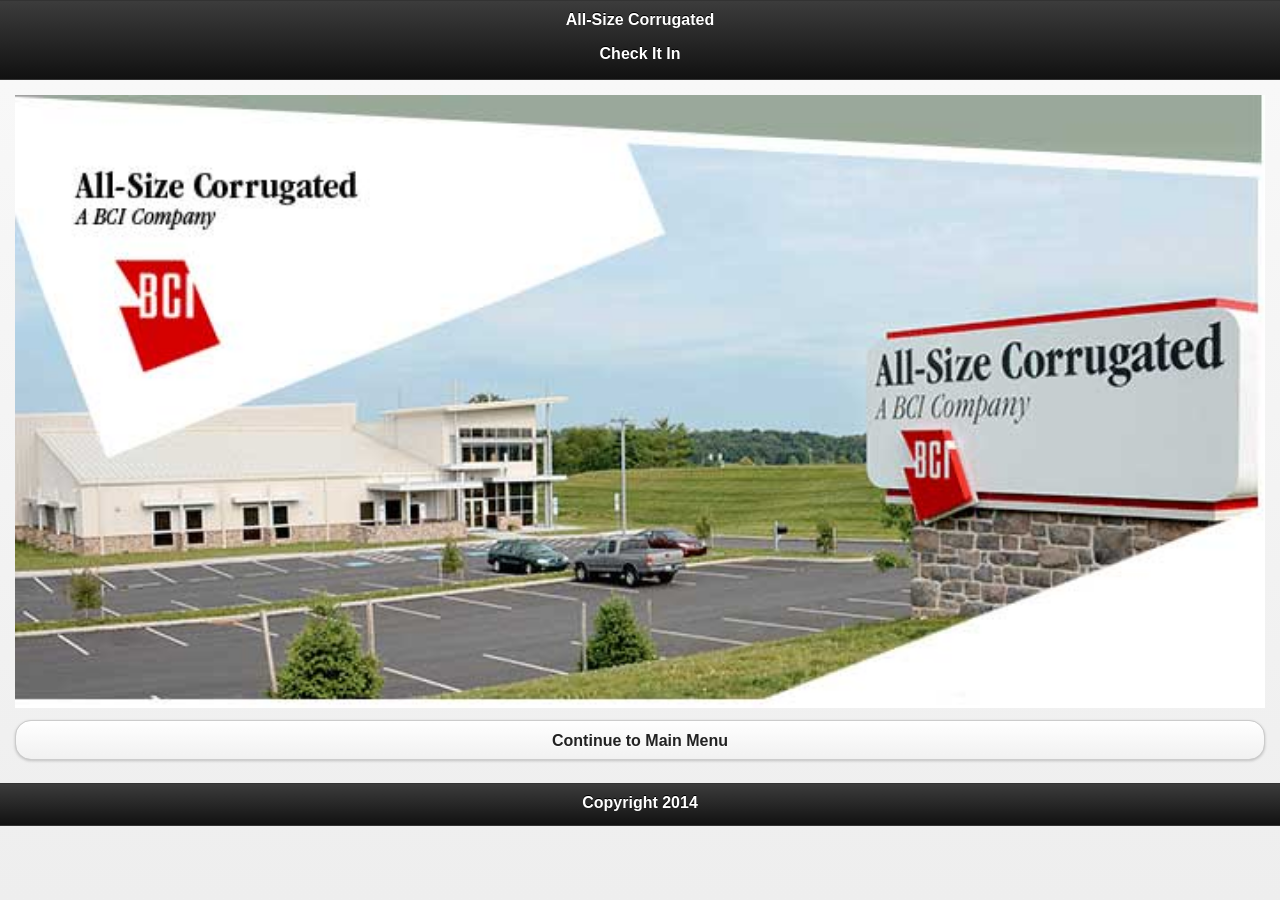
<file: index.html>
<!DOCTYPE html> 
<html>
<head>
<meta charset="UTF-8">
<title>jQuery Mobile Web App</title>
<link href="jquery.mobile-1.3.0.min.css" rel="stylesheet" type="text/css"/>
<script src="jquery-1.8.3.min.js" type="text/javascript"></script>
<script src="jquery.mobile-1.3.0.min.js" type="text/javascript"></script>
</head> 
<body>
<div data-role="page" id="home">
  <div data-role="header">
    <h1>All-Size Corrugated</h1>
    <p> <h2> Check It In</h2> </p>
  </div>
  <div data-role="content">
  <img src="images/home-screen-img.jpg" width="100%" height="auto" alt=""/> 
  <a href="#mainMenu" data-role="button">Continue to Main Menu</a></div>
  <div data-role="footer">
    <h4>Copyright 2014</h4>
  </div>
</div> 

<div data-role="page" id="mainMenu">
	<div data-role="header">
		<h1> Choose an Item to Check</h1>
	</div>
	<div data-role="content">	
		<ul data-role="listview">
			<li><a href="#cuttingDie">Cutting Die</a></li>
            <li><a href="#printingPlate">Printing Plate</a></li>
			<li><a href="#requestRepair">Request for Tooling Repair</a></li>
		</ul>		
	</div>
	<div data-role="footer" align="center">Created by Bryan Parrish
	</div>
</div>

<div data-role="page" id="cuttingDie">
	<div data-role="header">
		<h1>Cutting Die</h1>
	</div>
	<div data-role="content">	
    
		<form action="cuttingDieForm.php">
        
        
        <p>
        <label for="customer" >Customer Name:</label>
        <select name="customer" id="customer">
        <option value="allSizeCorr">All-Size Corrugated</option>
                <option value="ivc">International Vaitman Corp.</option>
                        <option value="ch">Calloway House</option>
                                <option value="dogFishHead">DogFish Head Brewery</option>
                                        <option value="rmp">R.M. Palmer</option>
        </select>
        </p>
        <div data-role="fieldcontain">
          <fieldset data-role="controlgroup" data-type="horizontal">
            <legend>C/D Press:</legend>
            <input type="radio" name="cdPress" id="baysek" value="baysek" />
            <label for="baysek">Baysek</label>
            <input type="radio" name="cdPress" id="bobst" value="bobst" />
            <label for="bobst">Bobst</label>
            <input type="radio" name="cdPress" id="rotary" value="rotary" />
            <label for="rotary">Rotary</label>
          </fieldset>
        </div>
        <p>
          <label for="cdnum">C/D Number:</label>
        <input type="text" name="cdnum" id="cdnum">
        </p>
        <input name="submit" type="submit" id="submit" value="This Item is Checked In"/> 
        
        
        </form>
	</div>
	<div data-role="footer">
		<a href="#mainMenu" data-role="button" data-icon="back" data-iconpos="notext">Button</a>
        
	</div>
</div>

<div data-role="page" id="printingPlate">
	<div data-role="header">
		<h1>Page Three</h1>
	</div>
	<div data-role="content">	
		Content		
	</div>
	<div data-role="footer">
			<a href="#mainMenu" data-role="button" data-icon="back" data-iconpos="notext">Button</a>
	</div>
</div>

<div data-role="page" id="requestRepair">
	<div data-role="header">
		<h1>Page Four</h1>
	</div>
	<div data-role="content">	
		Content		
	</div>
	<div data-role="footer">
			<a href="#mainMenu" data-role="button" data-icon="back" data-iconpos="notext">Button</a>
	</div>
</div>



</body>
</html>
</file>
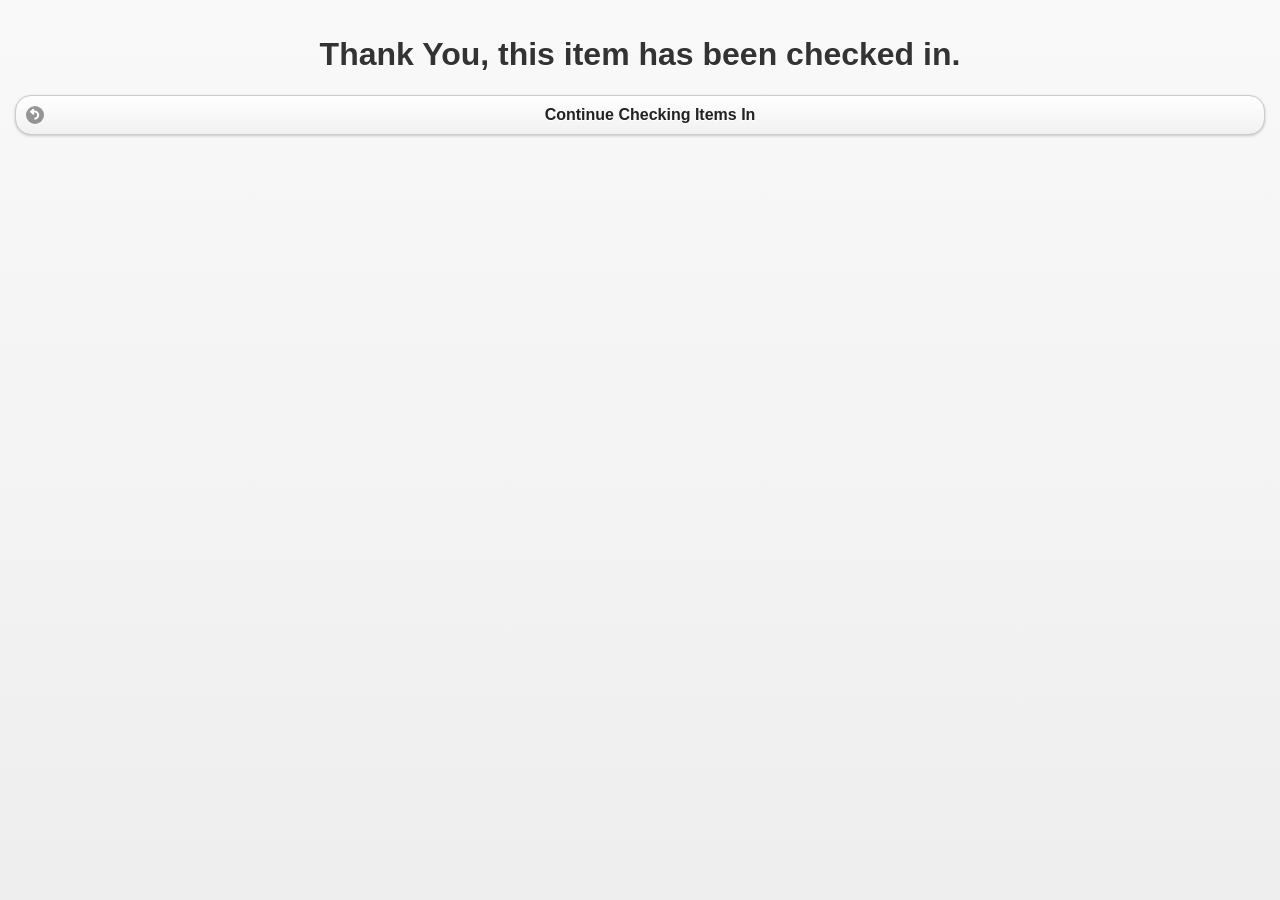
<file: itemCheckedIn.html>
<!doctype html>
<html>
<head>
<meta charset="UTF-8">
<title>Untitled Document</title>
<link href="jquery-mobile/jquery.mobile.theme-1.3.0.min.css" rel="stylesheet" type="text/css">
<link href="jquery-mobile/jquery.mobile.structure-1.3.0.min.css" rel="stylesheet" type="text/css">
<script src="jquery-mobile/jquery-1.8.3.min.js" type="text/javascript"></script>
<script src="jquery-mobile/jquery.mobile-1.3.0.min.js" type="text/javascript"></script>
</head>

<body>
<div data-role="page" id="itemCheckedIn">
  <div data-role="content">
  <h1 align="center"> Thank You, this item has been checked in.</h1>
  <a href="checkin.html" data-role="button" data-icon="back">Continue Checking Items In</a>
 
  
  </div>
</div>
</body>
</html>
</file>
